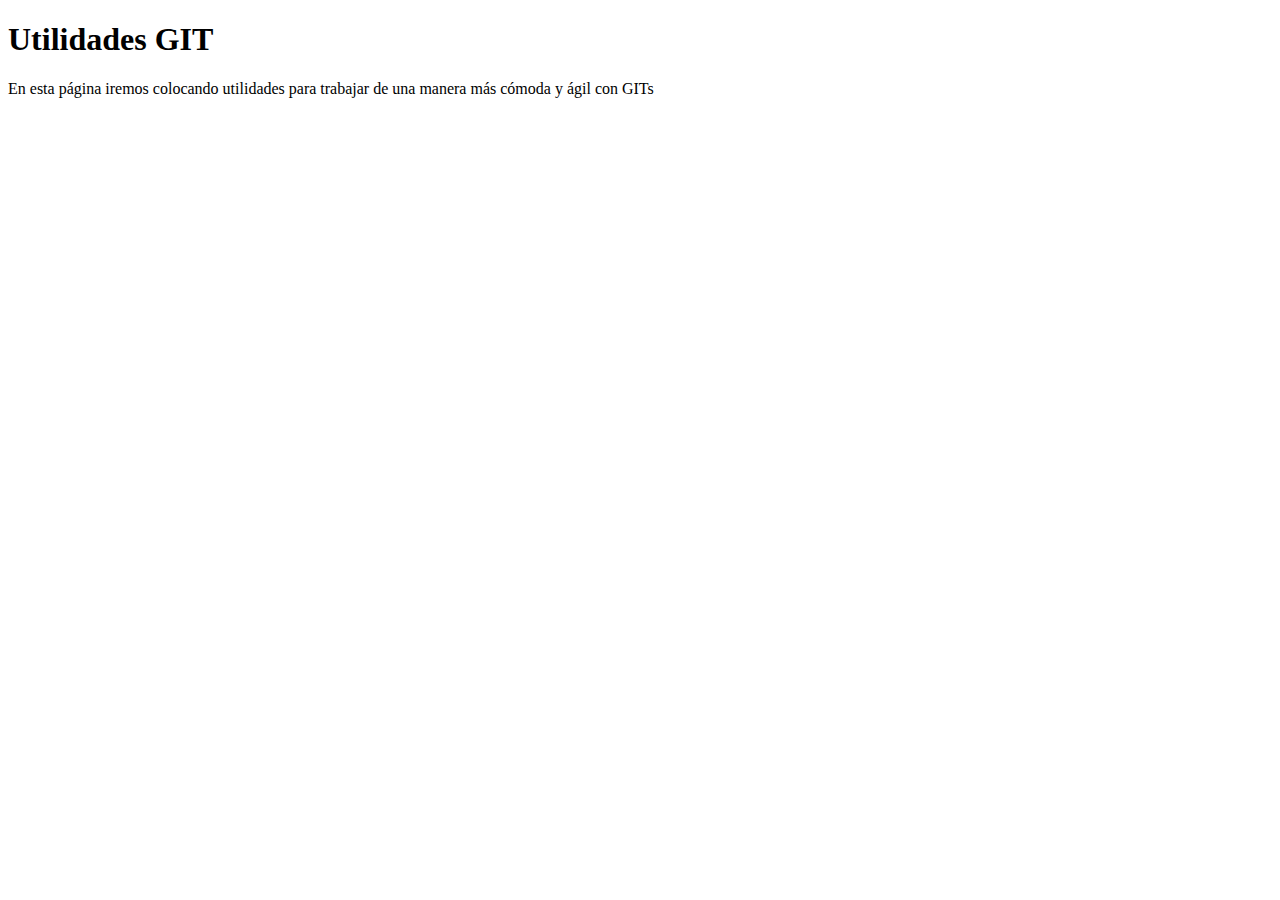
<file: pages/git-utils/utils.html>
<!DOCTYPE html>
<html lang="en">
<head>
    <meta charset="UTF-8">
    <meta name="viewport" content="width=device-width, initial-scale=1.0">
    <title>Utilidades GIT</title>
</head>
<body>
    <h1>Utilidades GIT</h1>
    <p>En esta página iremos colocando utilidades para trabajar de una manera más cómoda y ágil con GITs</p>
</body>
</html>
</file>
